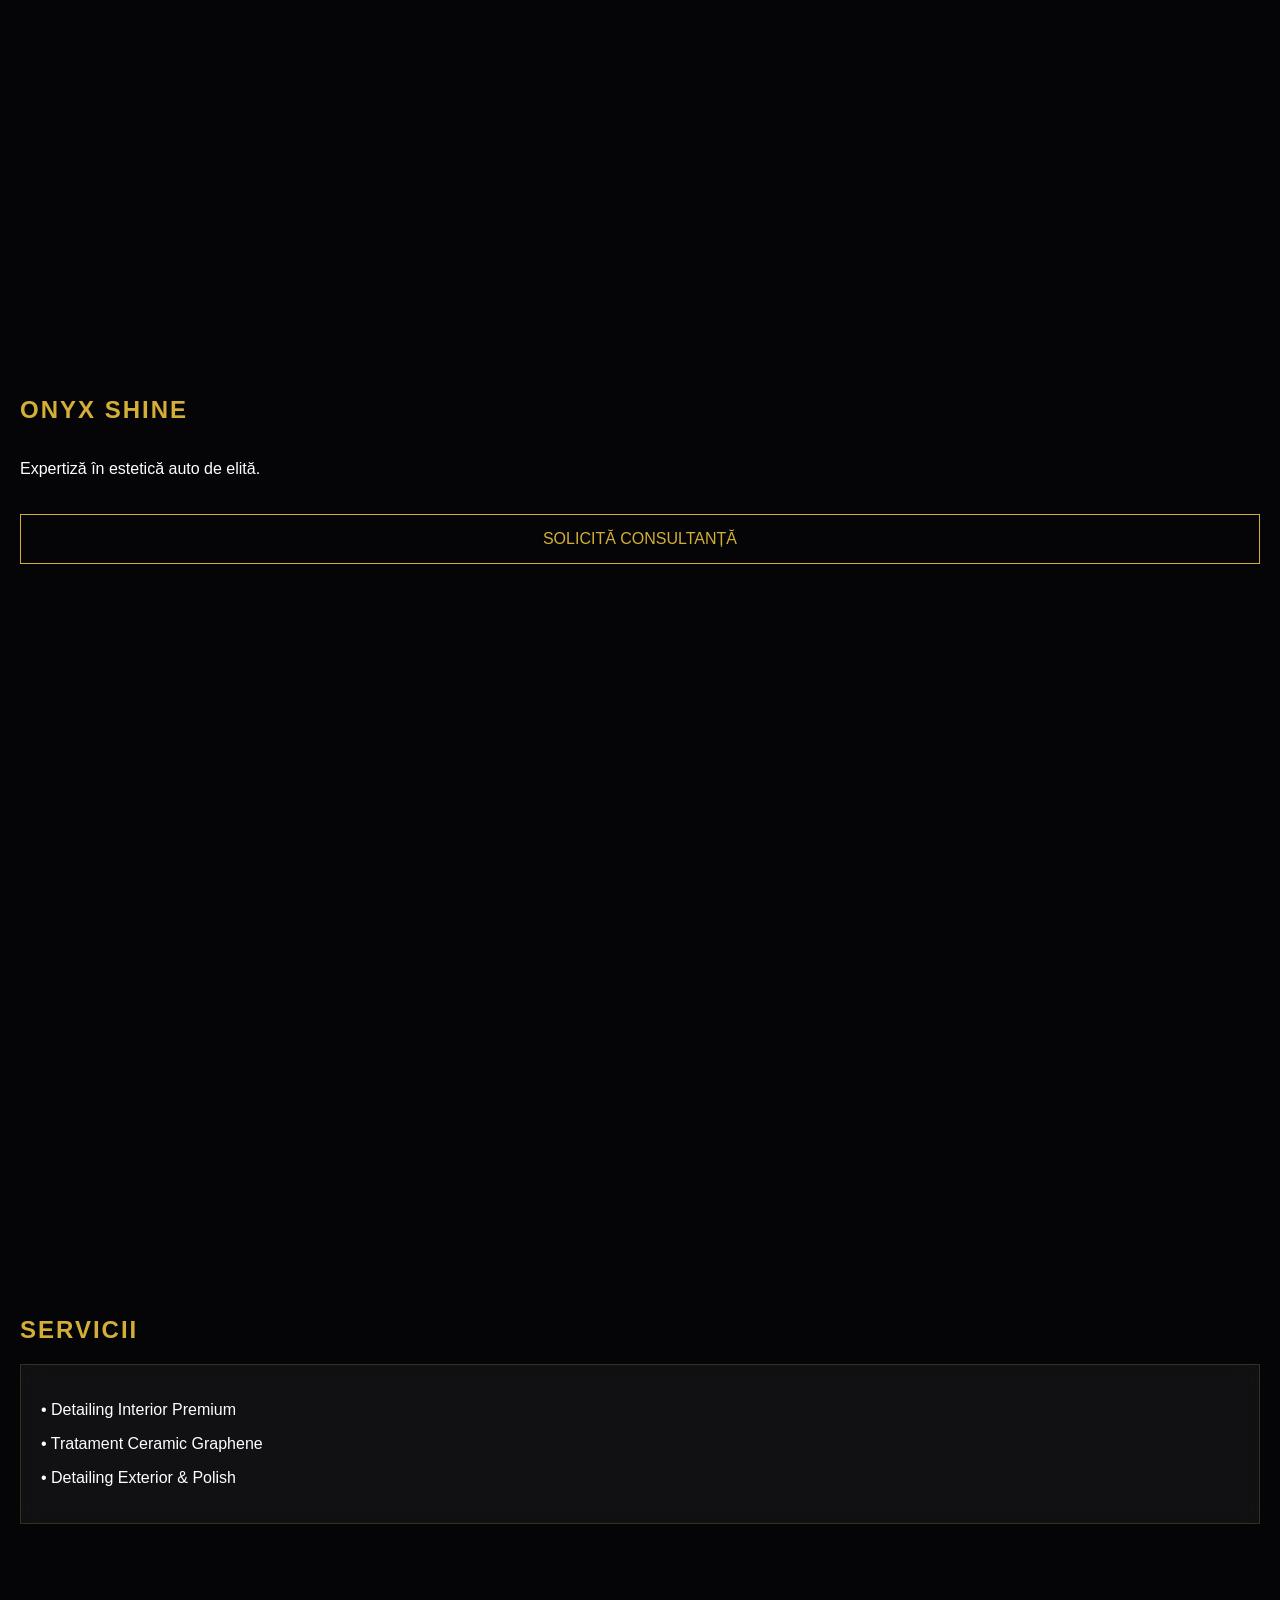
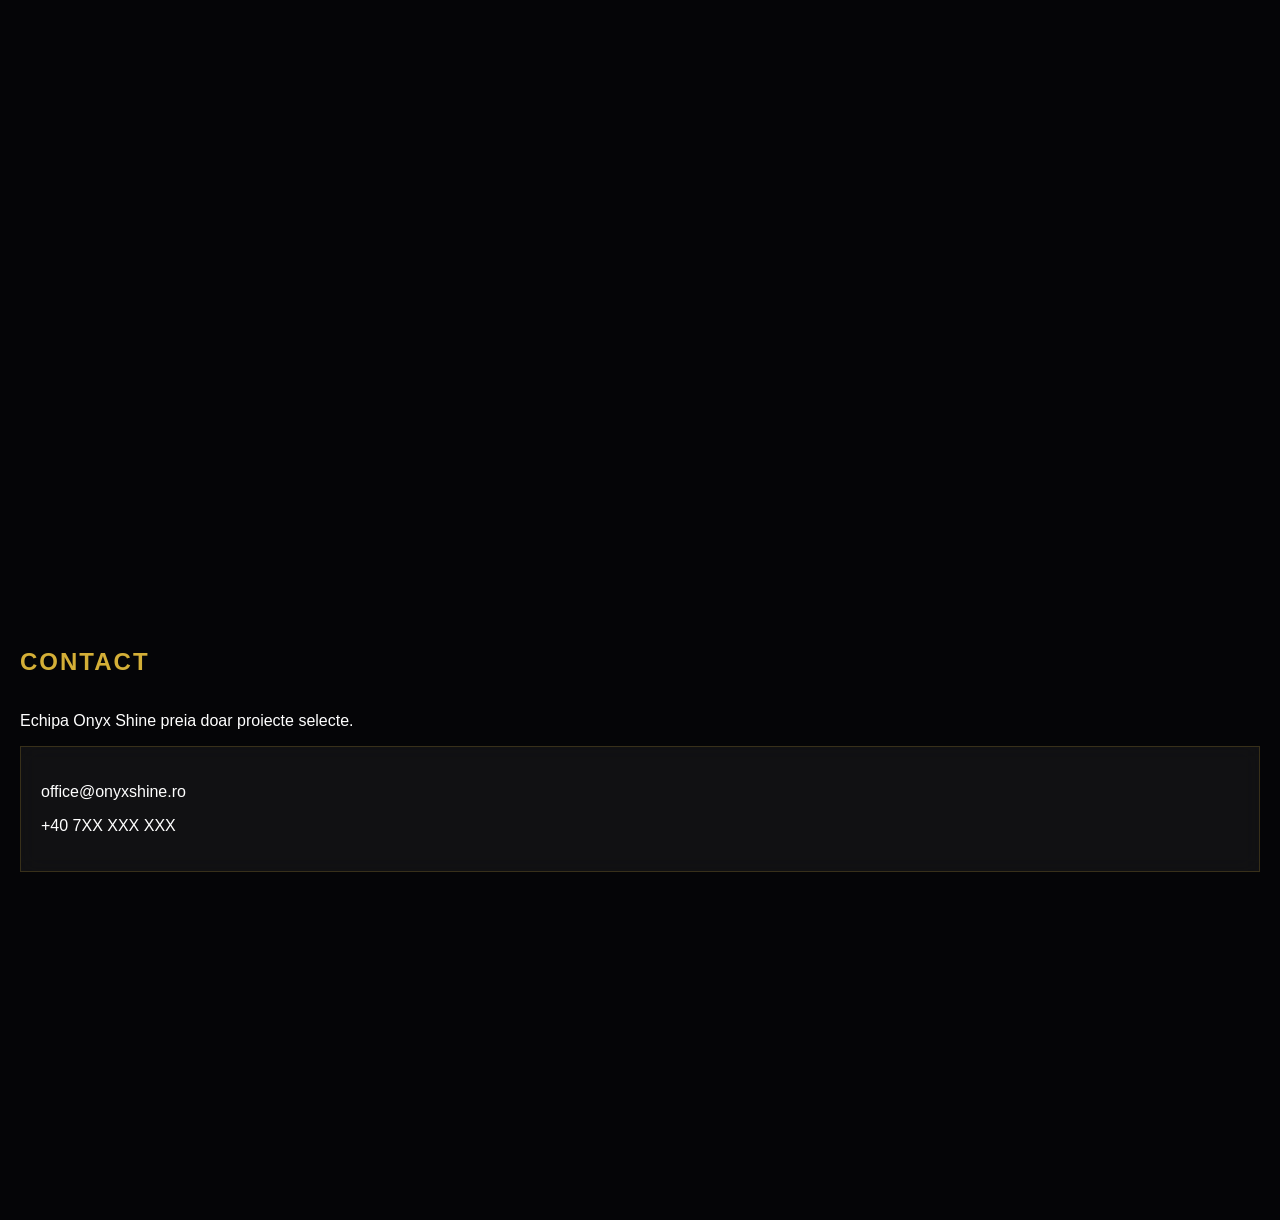
<file: onyx-shine.html>
<!DOCTYPE html>
<html lang="ro">
<head>
    <meta charset="UTF-8">
    <meta name="viewport" content="width=device-width, initial-scale=1.0, maximum-scale=1.0, user-scalable=no">
    <title>Onyx Shine | Luxury Car Detailing</title>
    <style>
        :root { --gold: #D4AF37; --bg: #050507; }
        body { margin: 0; background: var(--bg); color: #fff; font-family: -apple-system, sans-serif; }
        section { min-height: 100vh; display: flex; flex-direction: column; justify-content: center; padding: 20px; }
        h1, h2 { color: var(--gold); text-transform: uppercase; letter-spacing: 2px; }
        .btn { border: 1px solid var(--gold); color: var(--gold); padding: 15px; text-align: center; text-decoration: none; margin-top: 20px; }
        .glass { background: rgba(255,255,255,0.05); backdrop-filter: blur(10px); padding: 20px; border: 1px solid rgba(212,175,55,0.2); }
    </style>
</head>
<body>
    <section id="hero">
        <h1>Onyx Shine</h1>
        <p>Expertiză în estetică auto de elită.</p>
        <a href="#contact" class="btn">SOLICITĂ CONSULTANȚĂ</a>
    </section>
    <section id="servicii">
        <h2>Servicii</h2>
        <div class="glass">
            <p>• Detailing Interior Premium</p>
            <p>• Tratament Ceramic Graphene</p>
            <p>• Detailing Exterior & Polish</p>
        </div>
    </section>
    <section id="contact">
        <h2>Contact</h2>
        <p>Echipa Onyx Shine preia doar proiecte selecte.</p>
        <div class="glass">
            <p>office@onyxshine.ro</p>
            <p>+40 7XX XXX XXX</p>
        </div>
    </section>
</body>
</html>
</file>
